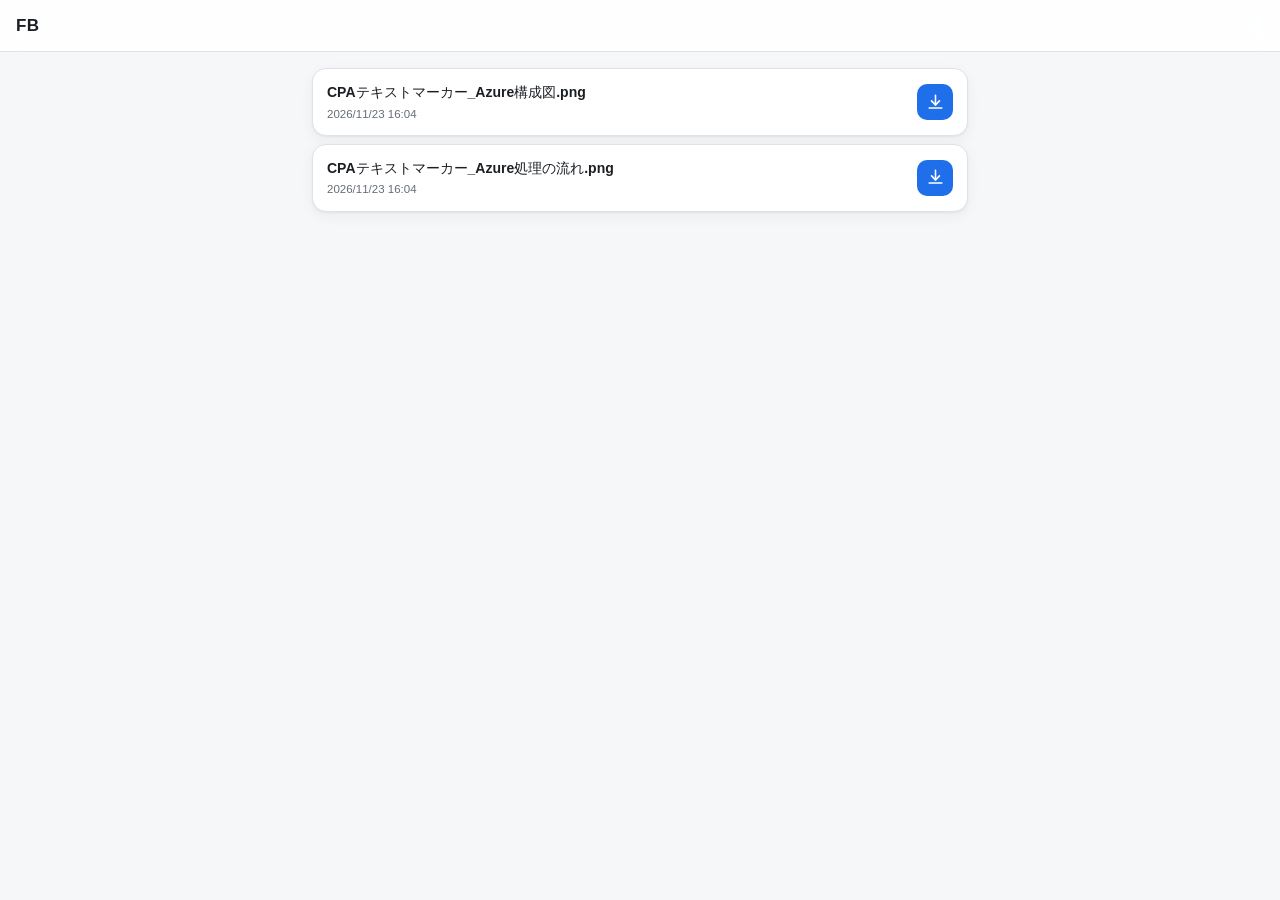
<file: index.html>
<!DOCTYPE html>
<html lang="ja">
<head>
<meta charset="utf-8">
<meta name="viewport" content="width=device-width, initial-scale=1, viewport-fit=cover">
<meta name="color-scheme" content="light dark">
<meta name="robots" content="noindex, nofollow">
<title>FB</title>
<link rel="icon" href="data:image/svg+xml,%3Csvg xmlns='http://www.w3.org/2000/svg' viewBox='0 0 32 32'%3E%3Crect width='32' height='32' rx='7' fill='%238a9199'/%3E%3C/svg%3E">
<!-- ?v= はキャッシュ避け。assets/ を変えたら必ず上げる（古い CSS と新しい JS が混ざるのを防ぐ） -->
<link rel="stylesheet" href="./assets/style.css?v=9">
</head>
<body>

<header class="app-bar">
  <h1>FB</h1>
</header>

<main>
  <div id="files" class="file-list"></div>
  <p id="empty-state" class="empty" hidden>ファイルがありません</p>
  <p id="load-status" class="load-status"></p>
</main>

<script src="./assets/app.js?v=9"></script>
</body>
</html>
</file>
<file: assets/style.css>
:root {
  --bg: #f6f7f9;
  --surface: #ffffff;
  --border: #dfe3e8;
  --text: #1b1f24;
  --text-dim: #656d76;
  --accent: #1f6feb;
  --accent-text: #ffffff;
  --danger: #cf222e;
  --radius: 14px;
  --shadow: 0 1px 2px rgba(27, 31, 36, .06), 0 4px 14px rgba(27, 31, 36, .05);
}

@media (prefers-color-scheme: dark) {
  :root {
    --bg: #0d1117;
    --surface: #161b22;
    --border: #2b3440;
    --text: #e6edf3;
    --text-dim: #9198a1;
    --accent: #4493f8;
    --accent-text: #06101f;
    --danger: #f85149;
    --shadow: 0 1px 2px rgba(0, 0, 0, .4), 0 4px 14px rgba(0, 0, 0, .3);
  }
}

* { box-sizing: border-box; }

/* display を明示した要素では hidden 属性が効かなくなるので、ここで勝たせる */
[hidden] { display: none !important; }

html, body { margin: 0; padding: 0; }

body {
  background: var(--bg);
  color: var(--text);
  font-family: -apple-system, BlinkMacSystemFont, "Hiragino Sans", "Noto Sans JP",
               "Yu Gothic UI", "Segoe UI", Roboto, sans-serif;
  font-size: 15px;
  line-height: 1.6;
  -webkit-text-size-adjust: 100%;
  padding-bottom: env(safe-area-inset-bottom);
}

/* ---------- ヘッダ ---------- */
.app-bar {
  position: sticky;
  top: 0;
  z-index: 20;
  padding: 12px 16px;
  padding-top: max(12px, env(safe-area-inset-top));
  background: color-mix(in srgb, var(--surface) 88%, transparent);
  backdrop-filter: saturate(180%) blur(12px);
  border-bottom: 1px solid var(--border);
}

.app-bar h1 {
  margin: 0;
  font-size: 17px;
  font-weight: 650;
  letter-spacing: .02em;
}

/* ---------- ファイル一覧 ---------- */
main {
  max-width: 680px;
  margin: 0 auto;
  padding: 16px 12px 48px;
}

.file-list { display: grid; gap: 8px; }

.file {
  display: flex;
  align-items: center;
  gap: 11px;
  padding: 12px 14px;
  background: var(--surface);
  border: 1px solid var(--border);
  border-radius: var(--radius);
  box-shadow: var(--shadow);
}

.file-main { flex: 1 1 auto; min-width: 0; }

.file-name {
  font-size: 14px;
  font-weight: 550;
  overflow-wrap: anywhere;
}

.file-date {
  font-size: 11.5px;
  color: var(--text-dim);
  margin-top: 1px;
}

.dl-btn {
  flex: none;
  width: 36px;
  height: 36px;
  display: grid;
  place-items: center;
  border-radius: 10px;
  background: var(--accent);
  color: var(--accent-text);
  text-decoration: none;
}

.dl-btn:hover { filter: brightness(1.06); }

.dl-btn:focus-visible {
  outline: 2px solid var(--accent);
  outline-offset: 2px;
}

/* ---------- 空 / ステータス ---------- */
.empty {
  margin: 0;
  text-align: center;
  color: var(--text-dim);
  font-size: 13px;
  padding: 44px 12px;
}

.load-status {
  margin: 16px 2px 0;
  font-size: 11.5px;
  color: var(--text-dim);
  text-align: center;
}

.load-status.error { color: var(--danger); }
</file>
